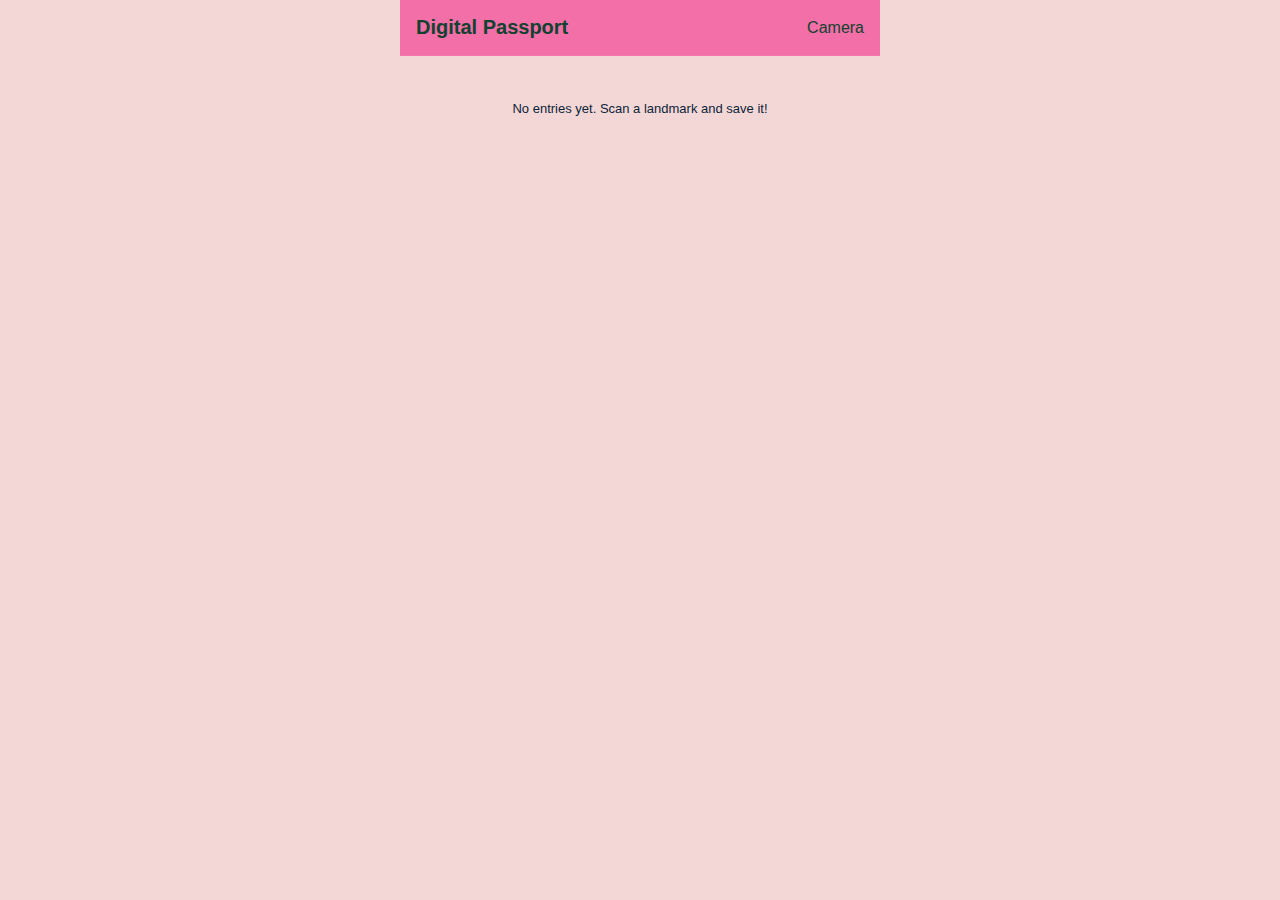
<file: web/passport.html>
<!DOCTYPE html>
<html lang="en">
<head>
  <meta charset="UTF-8" />
  <meta name="viewport" content="width=device-width, initial-scale=1.0, maximum-scale=1" />
  <title>WanderLens — Passport</title>
  <link rel="stylesheet" href="./style.css" />
</head>
<body>
  <div class="app">
    <header class="app-header">
      <h1>Digital Passport</h1>
      <nav>
        <a class="link" href="./index.html">Camera</a>
      </nav>
    </header>

    <main>
      <div id="list" class="passport-list"></div>
    </main>
  </div>

  <script>
    function fmt(ts){ try { return new Date(ts).toLocaleString(); } catch { return ts; } }
    function render(){
      const root = document.getElementById('list');
      const entries = JSON.parse(localStorage.getItem('passportEntries') || '[]');
      if (!entries.length) { root.innerHTML = '<p class="hint" style="padding:16px">No entries yet. Scan a landmark and save it!</p>'; return; }
      root.innerHTML = entries.map(e => `
        <div class="card">
          <img class="thumb" src="${e.image}" alt="${e.name}" />
          <div class="meta">
            <div class="name">${e.name}</div>
            <div class="time">${fmt(e.timestamp)}</div>
            <div class="overlay-text">${e.info || ''}</div>
          </div>
        </div>
      `).join('');
    }
    document.addEventListener('DOMContentLoaded', render);
  </script>
</body>
</html>
</file>
<file: web/style.css>
/* ============================================
   COLOR PALETTE & DESIGN TOKENS
   WanderLens color scheme and reusable values
   ============================================ */
:root {
  /* Main Background Colors */
  --bg: #f3d7d6;              /* Light pink - main background color */
  --card: #f26fa8;            /* Pink - card and button backgrounds */
  --panel: #ed4b2a;           /* Orange-red - panel accents */
  
  /* Text Colors */
  --text: #11412f;            /* Dark green - primary text */
  --muted: #0c2439;           /* Dark blue - secondary/muted text */
  
  /* Accent Colors */
  --primary: #76b5c5
  ;         /* Light blue - primary action buttons */
  --secondary: #ed4a2ace;     /* Semi-transparent orange-red */
  --accent: #f18725;          /* Orange - accent highlights */
  
  /* Border Colors */
  --border: #1d5d48;          /* Dark green - standard borders */
  --border-strong: #f26fa8;   /* Pink - emphasized borders */
  
  /* Overlay/Popup Colors */
  --overlay-start: #7de9a9;   /* Light green - gradient start */
  --overlay-end: #3cc275;     /* Green - gradient end, overlay backgrounds */
  --overlay-scrim: #f3d7d6;   /* Light pink - overlay backdrop */
  
  /* Shadow Effects */
  --overlay-shadow: 0 12px 28px rgba(0,0,0,0.25);
  --controls-overlay: rgba(17, 65, 47, 0.25);  /* Semi-transparent for control backgrounds */
  --controls-shadow: 0 10px 24px rgba(17, 65, 47, 0.25);
}

/* ============================================
   GLOBAL RESET & BASE STYLES
   ============================================ */
* {
  box-sizing: border-box;  /* Include padding/border in element width/height */
}

html,
body {
  height: 100%;  /* Full viewport height */
}

body {
  margin: 0;
  font-family: -apple-system, BlinkMacSystemFont, "Segoe UI", Roboto, Helvetica, Arial, sans-serif;
  color: var(--text);        /* Default text color */
  background: var(--bg);     /* Main background color */
}

/* ============================================
   MAIN APP CONTAINER
   Centers app and limits width for mobile-like experience
   ============================================ */
.app {
  max-width: 480px;          /* Mobile-friendly width */
  margin: 0 auto;            /* Center horizontally */
  min-height: 100vh;         /* Fill full viewport height */
  display: flex;
  flex-direction: column;
}

/* ============================================
   APP HEADER (Currently hidden but kept for future use)
   ============================================ */
.app-header {
  display: flex;
  align-items: center;
  justify-content: space-between;
  padding: 16px;
  position: sticky;
  top: 0;
  background: var(--card);
  backdrop-filter: blur(8px);
  border-bottom: 1px solid rgba(255, 255, 255, 0.06);
}

.app-header h1 {
  margin: 0;
  font-size: 20px;
}

/* ============================================
   TOP BAR (WanderLens branding + Passport link)
   Overlays the video at the top
   ============================================ */
.overlay-topbar {
  position: absolute;
  top: 0;
  left: 0;
  right: 0;
  padding: 10px 12px;
  background: #eb98be;
  border-bottom-left-radius: 16px;
  border-bottom-right-radius: 16px;    /* Rounded corners */   
  z-index: 2;  /* Ensure it stays above video */
}

.topbar-content { 
  display: flex; 
  align-items: center; 
  justify-content: space-between; 

}

.brand { 
  font-weight: 800; 
  letter-spacing: 0.3px;  /* App name styling */
}

.passport-link { 
  font-weight: 700;  /* "Passport" link styling */
  color: var(--text);
  text-decoration: none;
  font-style: italic;
  /* Button-like appearance with transparent panel color */
  background: rgba(237, 75, 42, 0.3);  /* Transparent --panel color */
  padding: 8px 16px;
  border-radius: 8px;
  transition: background 0.2s;
}

.passport-link:hover {
  background: rgba(237, 75, 42, 0.5);  /* Darker on hover */
}

.link {
  color: var(--text);
  text-decoration: none;  /* Remove underline from links */
}

/* ============================================
   CAMERA AREA
   Main content area containing the video feed
   ============================================ */
.camera-area {
  padding: 16px;
  display: flex;
  flex-direction: column;
  gap: 12px;
}

/* ============================================
   LAYOUT UTILITIES (For future use)
   Split-screen layouts and panels
   ============================================ */
.split { 
  display: grid; 
  grid-template-columns: 1fr; 
  gap: 16px; 
}

.left { 
  display: flex; 
  flex-direction: column; 
  gap: 12px; 
}

/* Right panel for displaying info */
.right.panel {
  background: var(--card);
  border: 1px solid var(--border);
  border-radius: 12px;
  padding: 12px;
}

/* Panel header with title and subtitle */
.panel-header { 
  display: flex; 
  align-items: baseline; 
  justify-content: space-between; 
  gap: 8px; 
  margin-bottom: 8px; 
}

.panel-title { 
  margin: 0; 
  font-size: 16px; 
}

.panel-subtitle { 
  color: var(--muted); 
  font-size: 12px; 
}

/* Text area in panel */
.panel-text {
  width: 100%;
  min-height: 160px;
  background: var(--overlay-end);
  color: var(--text);
  border: 1px solid var(--border);
  border-radius: 8px;
  padding: 10px;
  resize: vertical;              /* Allow vertical resizing */
}

.panel-original { 
  margin-top: 10px; 
}

.panel-label { 
  color: var(--muted); 
  font-size: 12px; 
  margin-bottom: 4px; 
}

/* Pre-formatted text in panel */
.panel-pre { 
  background: var(--overlay-end); 
  border: 1px solid var(--border); 
  border-radius: 8px; 
  padding: 10px; 
  white-space: pre-wrap;         /* Preserve whitespace and wrap */
  word-break: break-word; 
}

/* Action buttons in panel */
.panel-actions { 
  display: flex; 
  gap: 8px; 
  margin-top: 10px; 
}

/* Desktop layout adjustments */
@media (min-width: 900px) {
  .split { 
    grid-template-columns: 1.2fr 0.8fr;  /* Wider left column */
  }
}

/* ============================================
   VIDEO FRAME & CAMERA FEED
   Container for the live camera video
   ============================================ */
.video-frame {
  position: relative;          /* Required for absolute positioned children */
  border-radius: 16px;
  overflow: hidden;            /* Keep rounded corners */
  background: #000;            /* Black background while video loads */
  border: 1px solid rgba(255, 255, 255, 0.06);
  


  
}

video {
  width: 100%;
  height: auto;
  display: block;
  aspect-ratio: 9 / 19.5;      /* Tall phone-like aspect ratio */
  background: var(--border-strong);
}

/* ============================================
   OVERLAY (Translation & Landmark Results)
   Appears at TOP of screen below WanderLens header
   ============================================ */
.overlay {
  position: absolute;
  inset: 0;                    /* Cover entire video frame */
  display: none;               /* Hidden by default */
  align-items: flex-start;     /* Align to top */
  justify-content: center;     /* Center horizontally */
  padding: 16px;
  padding-top: 60px;           /* Space below top bar */
  background: linear-gradient(180deg, rgba(0, 0, 0, 0.3) 0%, rgba(0, 0, 0, 0) 40%);
  pointer-events: none;        /* Allow clicking through overlay background */
}

.overlay:not(.hidden) {
  display: flex;               /* Show when active */
}

/* Card containing the translation/landmark result */
.overlay-card {
  width: 100%;
  max-width: 720px;
  background: var(--bg);       /* Uses main background color */
  border: 1px solid rgba(255,255,255,0.14);
  border-radius: 16px;
  padding: 18px;
  box-shadow: var(--border);
  pointer-events: auto;        /* Card is clickable */
}

/* Result title (e.g., "Translation EN → FR") */
.overlay-title { 
  font-weight: 500; 
  font-size: 14px; 
  color: var(--text); 
  letter-spacing: 0.2px; 
  margin-bottom: 6px; 
}

/* Main result text (translated text or landmark name) */
.overlay-text { 
  color: var(--text); 
  margin-top: 0; 
  font-size: 20px; 
  line-height: 1.6; 
  white-space: pre-wrap;       /* Preserve line breaks */
  font-weight: 700; 
  text-align: center; 
}

.overlay-title.hidden + .overlay-text { 
  margin-top: 0; 
}

/* Action buttons (Add to Passport, Close) */
.overlay-actions { 
  display: flex; 
  flex-direction: column; 
  gap: 8px; 
  margin-top: 12px; 
}

.overlay-actions .btn { 
  width: 100%;                 /* Full width buttons */
}

/* ============================================
   CONTROLS (Buttons & Language Selector)
   Positioned at BOTTOM of video frame
   ============================================ */
.controls { 
  display: flex; 
  gap: 12px; 
  justify-content: center; 
}

/* Main control panel overlaying the video at bottom */
.controls.in-frame {
  position: absolute;
  left: 50%;
  bottom: 16px;                /* Positioned at bottom */
  transform: translateX(-50%); /* Center horizontally */
  display: flex;
  flex-direction: column;
  align-items: center;
  gap: 8px;
  background: var(--bg);       /* Uses main background color */
  border: 1px solid rgba(255,255,255,0.12);
  padding: 10px 12px;
  border-radius: 12px;
  backdrop-filter: blur(6px);  /* Slight blur effect */
  width: calc(100% - 32px);    /* Nearly full width with margins */
  max-width: 640px;
  box-shadow: var(--controls-shadow);
}

/* All buttons and select dropdowns full width in control panel */
.controls.in-frame .btn, 
.controls.in-frame select { 
  width: 100%; 
}

/* Center text in language selector dropdown */
.controls.in-frame select { 
  text-align: center; 
  text-align-last: center; 
  -moz-text-align-last: center;
  /* Better dropdown arrow */
  appearance: none;
  -webkit-appearance: none;
  -moz-appearance: none;
  background-image: url("data:image/svg+xml;charset=UTF-8,%3csvg xmlns='http://www.w3.org/2000/svg' viewBox='0 0 24 24' fill='none' stroke='%2311412f' stroke-width='3' stroke-linecap='round' stroke-linejoin='round'%3e%3cpolyline points='6 9 12 15 18 9'%3e%3c/polyline%3e%3c/svg%3e");
  background-repeat: no-repeat;
  background-position: right 12px center;
  background-size: 16px;
  padding-right: 36px;
}

.controls.in-frame select option { 
  text-align: center; 
}

/* Language selector container */
.control-group { 
  display: flex; 
  flex-direction: column; 
  gap: 6px; 
  align-items: stretch; 
  width: 100%; 
}

/* "Target language" label */
.control-label { 
  font-size: 12px; 
  color: var(--text); 
  text-align: center;
}

/* Small hint text */
.hint.small { 
  font-size: 11px; 
  margin: 0; 
}

/* ============================================
   BUTTONS
   Standard button styles used throughout the app
   ============================================ */
.btn {
  padding: 10px 14px;
  border-radius: 10px;
  border: 1px solid rgba(255, 255, 255, 0.08);
  background: #eb98be;    /* Default pink button */
  color: var(--text);
  cursor: pointer;
  transition: all 0.2s;       /* Smooth hover effects */
}

/* Primary action buttons (Translate, Scan, etc.) */
.btn-primary {
  background: var(--primary); /* Light blue */
  color: var(--text);             /* Dark text for contrast */
  border-color: rgba(0, 0, 0, 0.15);
}

/* Secondary buttons (Close, etc.) */
.btn-secondary {
  background: var(--accent);        /* Dark background */
  color: var(--text);
  font-style: italic;
}

/* Danger buttons (Remove from Passport) */
.btn-danger {
  background: var(--secondary);        /* Red background */
  color: white;
  border-color: #000;
}

/* Hint text below controls */
.hint {
  color: var(--muted);
  text-align: center;
  font-size: 13px;
}

/* Utility class to hide elements */
.hidden {
  display: none !important;
}

/* Additional controls wrapper */
.controls {
  display: flex;
  gap: 12px;
  justify-content: center;
  flex-wrap: wrap;
}

.controls .btn {
  min-width: 120px;           /* Minimum button width */
}

/* ============================================
   ATTRACTIONS POPUP ("Discover Near Me")
   Full-screen modal showing nearby places
   ============================================ */
.attractions-popup {
  position: fixed;           /* Cover entire screen */
  top: 0;
  left: 0;
  width: 100vw;
  height: 100vh;
  background: rgba(0, 0, 0, 0.9);  /* Dark overlay */
  z-index: 9999;             /* On top of everything */
  display: flex;
  align-items: center;
  justify-content: center;
  padding: 16px;
  box-sizing: border-box;
}

/* Main popup content card */
.attractions-popup-content {
  background: var(--card);   /* Pink background */
  border-radius: 12px;
  border: 1px solid rgba(255, 255, 255, 0.1);
  width: 100%;
  max-width: 380px;
  max-height: 80vh;          /* Don't exceed viewport height */
  overflow: hidden;
  display: flex;
  flex-direction: column;
  box-shadow: 0 20px 40px rgba(0, 0, 0, 0.5);
}

/* Popup header with title and close button */
.attractions-popup-header {
  display: flex;
  align-items: center;
  justify-content: space-between;
  padding: 20px 20px 16px;
  border-bottom: 1px solid rgba(255, 255, 255, 0.08);
}

.attractions-popup-header h3 {
  margin: 0;
  color: var(--text);
  font-size: 20px;
}

/* Tab controls (Attractions / Food Spots) */
.tab-controls {
  display: flex;
  gap: 2px;
  padding: 0 20px;
  background: rgba(255, 255, 255, 0.03);
  border-bottom: 1px solid rgba(255, 255, 255, 0.08);
}

/* Individual tab button */
.tab-btn {
  padding: 12px 24px;
  background: none;
  border: none;
  color: var(--muted);       /* Gray when inactive */
  font-size: 15px;
  cursor: pointer;
  position: relative;
  transition: all 0.2s;
}

.tab-btn:hover {
  color: var(--text);        /* Darker on hover */
}

/* Active tab styling */
.tab-btn.active {
  color: var(--bg);     /* Pink when active */
}

/* Pink underline for active tab */
.tab-btn.active::after {
  content: '';
  position: absolute;
  bottom: 0;
  left: 0;
  right: 0;
  height: 2px;
  background: var(--bg);
}

/* Close button (X) */
.btn-close {
  background: none;
  border: none;
  color: var(--muted);
  font-size: 24px;
  cursor: pointer;
  padding: 0;
  width: 32px;
  height: 32px;
  display: flex;
  align-items: center;
  justify-content: center;
  border-radius: 50%;       /* Circular button */
  transition: all 0.2s;
}

.btn-close:hover {
  background: rgba(255, 255, 255, 0.1);
  color: var(--text);
}

/* ============================================
   ATTRACTIONS LIST & CARDS
   Scrollable list of nearby places
   ============================================ */
.attractions-list {
  padding: 20px;
  overflow-y: auto;          /* Scroll if content is too long */
  display: flex;
  flex-direction: column;
  gap: 16px;                 /* Space between cards */
}

/* Individual attraction/food spot card */
.attraction-card {
  background: rgba(255, 255, 255, 0.02);
  padding: 16px;
  border-radius: 12px;
  border: 1px solid rgba(255, 255, 255, 0.06);
  transition: all 0.2s;
}

/* Hover effect for cards */
.attraction-card:hover {
  background: rgba(255, 255, 255, 0.04);
  border-color: rgba(255, 255, 255, 0.12);
}

/* Saved places get pink highlighting */
.attraction-card.saved {
  background: rgba(243, 215, 214, 0.1);
  border-color: var(--bg);
}

/* Card header (name + distance) */
.attraction-header {
  display: flex;
  justify-content: space-between;
  align-items: flex-start;
  margin-bottom: 8px;
}

/* Place name */
.attraction-card h4 {
  margin: 0;
  color: var(--text);
  font-size: 16px;
  font-weight: 600;
  flex: 1;
}

/* Distance and walking time container */
.attraction-distance {
  display: flex;
  flex-direction: column;
  align-items: flex-end;
  gap: 2px;
  margin-left: 12px;
}

/* Distance in km */
.distance {
  color: var(--bg);
  font-weight: 600;
  font-size: 14px;
}

/* Walking time estimate */
.walking-time {
  color: var(--muted);
  font-size: 12px;
}

/* Place type (e.g., "Museum", "Restaurant") */
.attraction-type {
  color: var(--bg);
  font-size: 0.9em;
  margin: 0 0 8px 0;
  text-transform: capitalize;
}

/* Place address */
.attraction-address {
  color: var(--muted);
  font-size: 14px;
  margin: 0 0 8px 0;
  line-height: 1.4;
}

/* Place description */
.attraction-description {
  color: var(--muted);
  margin: 8px 0;
  font-size: 14px;
  line-height: 1.4;
}

/* Opening hours */
.attraction-hours {
  color: var(--muted);
  font-size: 0.9em;
  margin: 8px 0;
}

/* Website link */
.attraction-website {
  color: var(--bg);
  text-decoration: none;
  font-size: 14px;
  font-weight: 500;
}

.attraction-website:hover {
  text-decoration: underline;
}

/* Empty state message when no places found */
.no-attractions {
  text-align: center;
  color: var(--muted);
  padding: 40px 20px;
  font-style: italic;
}

/* Delete button for passport entries */
.delete-btn {
  margin-top: 8px;
  padding: 6px 10px;
  background-color: #ff5c5c;
  border: none;
  color: white;
  border-radius: 4px;
  cursor: pointer;
}

.delete-btn:hover {
  background-color: #d94444;
}

/* ============================================
   MOBILE RESPONSIVENESS
   Adjustments for small screens (phones)
   ============================================ */
@media (max-width: 480px) {
  .attractions-popup {
    padding: 8px;
  }

  .attractions-popup-content {
    max-width: 100%;           /* Full width on mobile */
    max-height: 90vh;
  }

  .attractions-popup-header {
    padding: 16px;
  }

  .attractions-list {
    padding: 16px;
    max-height: calc(90vh - 80px);
    overflow-y: auto;
  }

  .attraction-card {
    padding: 12px;
  }

  /* Stack distance info below name on mobile */
  .attraction-header {
    flex-direction: column;
    align-items: flex-start;
    gap: 8px;
  }

  .attraction-distance {
    align-items: flex-start;
    margin-left: 0;
  }
}

/* ============================================
   PASSPORT PAGE
   Saved landmarks and places to discover
   ============================================ */
.passport-list {
  display: flex;
  flex-direction: column;
  gap: 12px;
  padding: 16px;

}

/* Individual passport entry card */
.card {
  display: grid;
  grid-template-columns: 104px 1fr;  /* Thumbnail + content */
  gap: 12px;
  align-items: center;
  background: var(--card);           /* Pink background */
  border: 1px solid rgba(255, 255, 255, 0.08);
  border-radius: 12px;
  padding: 10px;
  position: relative;
}

/* "To Discover" places (not yet visited) */
.card.to-discover {
  background: rgba(255, 209, 102, 0.05);  /* Yellow tint */
  border-color: var(--accent);            /* Orange border */
}

/* Upload image overlay (appears on hover) */
.card .upload-overlay {
  position: absolute;
  inset: 0;
  left: 10px;
  width: 104px;
  border-radius: 10px;
  background: rgba(0, 0, 0, 0.7);
  display: flex;
  align-items: center;
  justify-content: center;
  cursor: pointer;
  opacity: 0;                     /* Hidden by default */
  transition: opacity 0.2s;
}

.card .upload-overlay:hover {
  opacity: 1;                     /* Show on hover */
}

/* "To Discover" badge in top-right corner */
.to-discover-badge {
  position: absolute;
  top: 10px;
  right: 10px;
  background: var(--accent);      /* Orange background */
  color: #001622;
  padding: 4px 8px;
  border-radius: 6px;
  font-size: 12px;
  font-weight: 600;
}

/* Thumbnail image */
.thumb {
  width: 100%;
  aspect-ratio: 1 / 1;            /* Square image */
  border-radius: 10px;
  object-fit: cover;              /* Crop to fit */
  background: #000;               /* Black background while loading */
}

/* Card text content (name, time, etc.) */
.meta {
  display: flex;
  flex-direction: column;
  gap: 4px;
}

/* Place/landmark name */
.name {
  font-weight: 700;
}

/* Timestamp */
.time {
  color: var(--muted);
  font-size: 12px;
}
</file>
